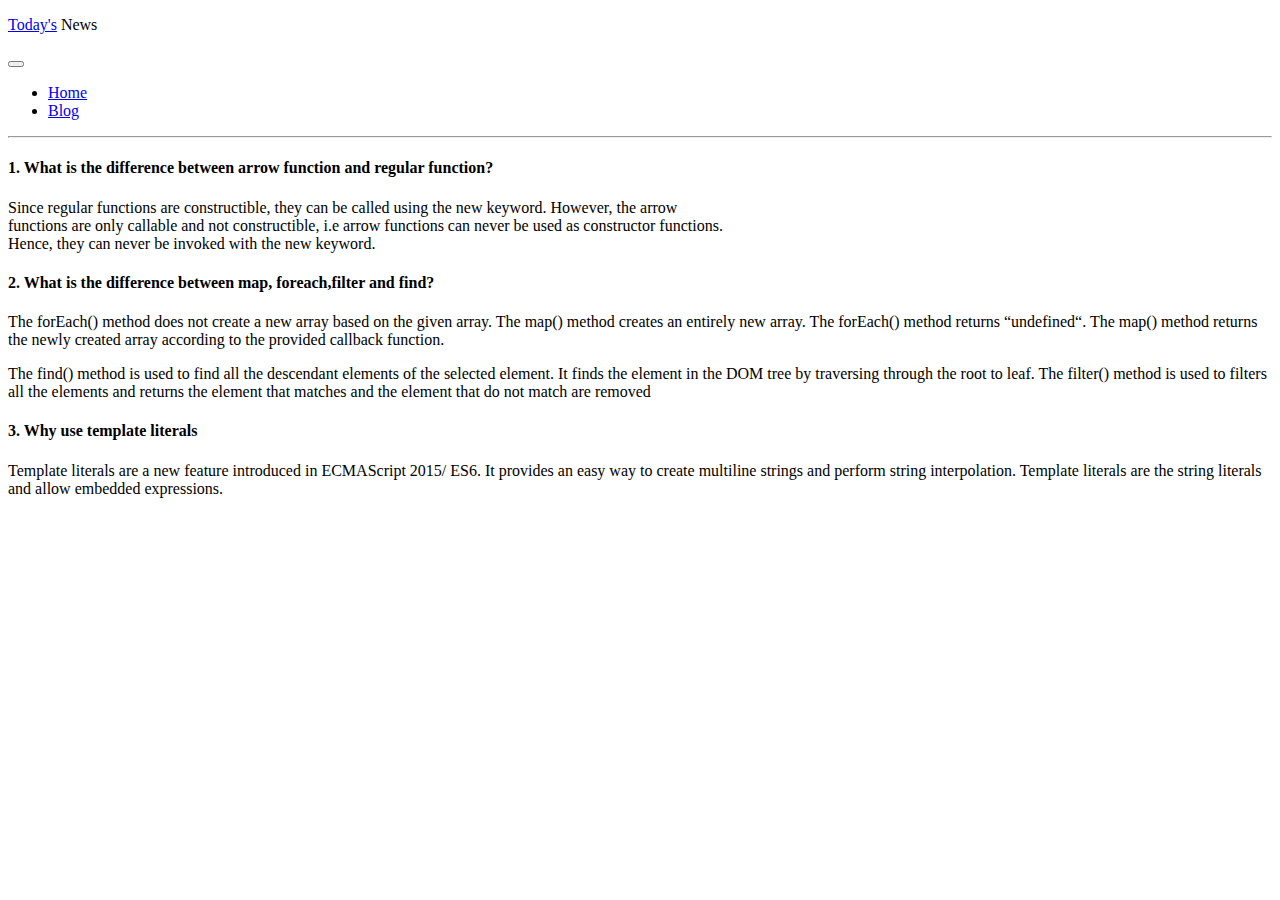
<file: blog.html>
<!doctype html>
<html lang="en">
  <head>
    <meta charset="utf-8">
    <meta name="viewport" content="width=device-width, initial-scale=1">
    <title>Blog</title>
    <link href="https://cdn.jsdelivr.net/npm/bootstrap@5.2.0/dist/css/bootstrap.min.css" rel="stylesheet" integrity="sha384-gH2yIJqKdNHPEq0n4Mqa/HGKIhSkIHeL5AyhkYV8i59U5AR6csBvApHHNl/vI1Bx" crossorigin="anonymous">
  </head>
  <body>
    <section>
        <div class="container">
            <nav class="navbar navbar-expand-lg">
                <div class="container-fluid">
                  <p><a class="navbar-brand py-1 px-2 bg-primary text-white rounded" href="#">Today's</a>
                    <span class="fs-4 text-primary">News</span></p>
                  <button class="navbar-toggler" type="button" data-bs-toggle="collapse" data-bs-target="#navbarNav" aria-controls="navbarNav" aria-expanded="false" aria-label="Toggle navigation">
                    <span class="navbar-toggler-icon"></span>
                  </button>
                  <div class="collapse navbar-collapse justify-content-end" id="navbarNav">
                    <ul class="navbar-nav">
                      <li class="nav-item">
                        <a class="nav-link active" aria-current="page" href="index.html">Home</a>
                      </li>
                      <li class="nav-item">
                        <a class="nav-link" href="blog.html">Blog</a>
                      </li>
                    </ul>
                  </div>
                </div>
              </nav>
              <hr class="divider">
        </div>
    </section>
    <section class="mt-5">
        <div class="container">
            <h4>1. What is the difference between arrow function and regular function?</h4>
    <p>Since regular functions are constructible, they can be called using the new keyword. However, the arrow<br> functions are only callable and not constructible, i.e arrow functions can never be used as constructor functions.<br> Hence, they can never be invoked with the new keyword.</p>
    <h4 class="mt-4">2. What is the difference between map, foreach,filter and find?</h4>
    <p>The forEach() method does not create a new array based on the given array. The map() method creates an entirely new array. The forEach() method returns “undefined“. The map() method returns the newly created array according to the provided callback function.</p>
    <p>The find() method is used to find all the descendant elements of the selected element. It finds the element in the DOM tree by traversing through the root to leaf. The filter() method is used to filters all the elements and returns the element that matches and the element that do not match are removed</p>
    <h4>3. Why use template literals</h4>
    <p>
        Template literals are a new feature introduced in ECMAScript 2015/ ES6. It provides an easy way to create multiline strings and perform string interpolation. Template literals are the string literals and allow embedded expressions.
    </p>
        </div>
    </section>
    <script src="https://cdn.jsdelivr.net/npm/bootstrap@5.2.0/dist/js/bootstrap.bundle.min.js" integrity="sha384-A3rJD856KowSb7dwlZdYEkO39Gagi7vIsF0jrRAoQmDKKtQBHUuLZ9AsSv4jD4Xa" crossorigin="anonymous"></script>
  </body>
</html>
</file>
